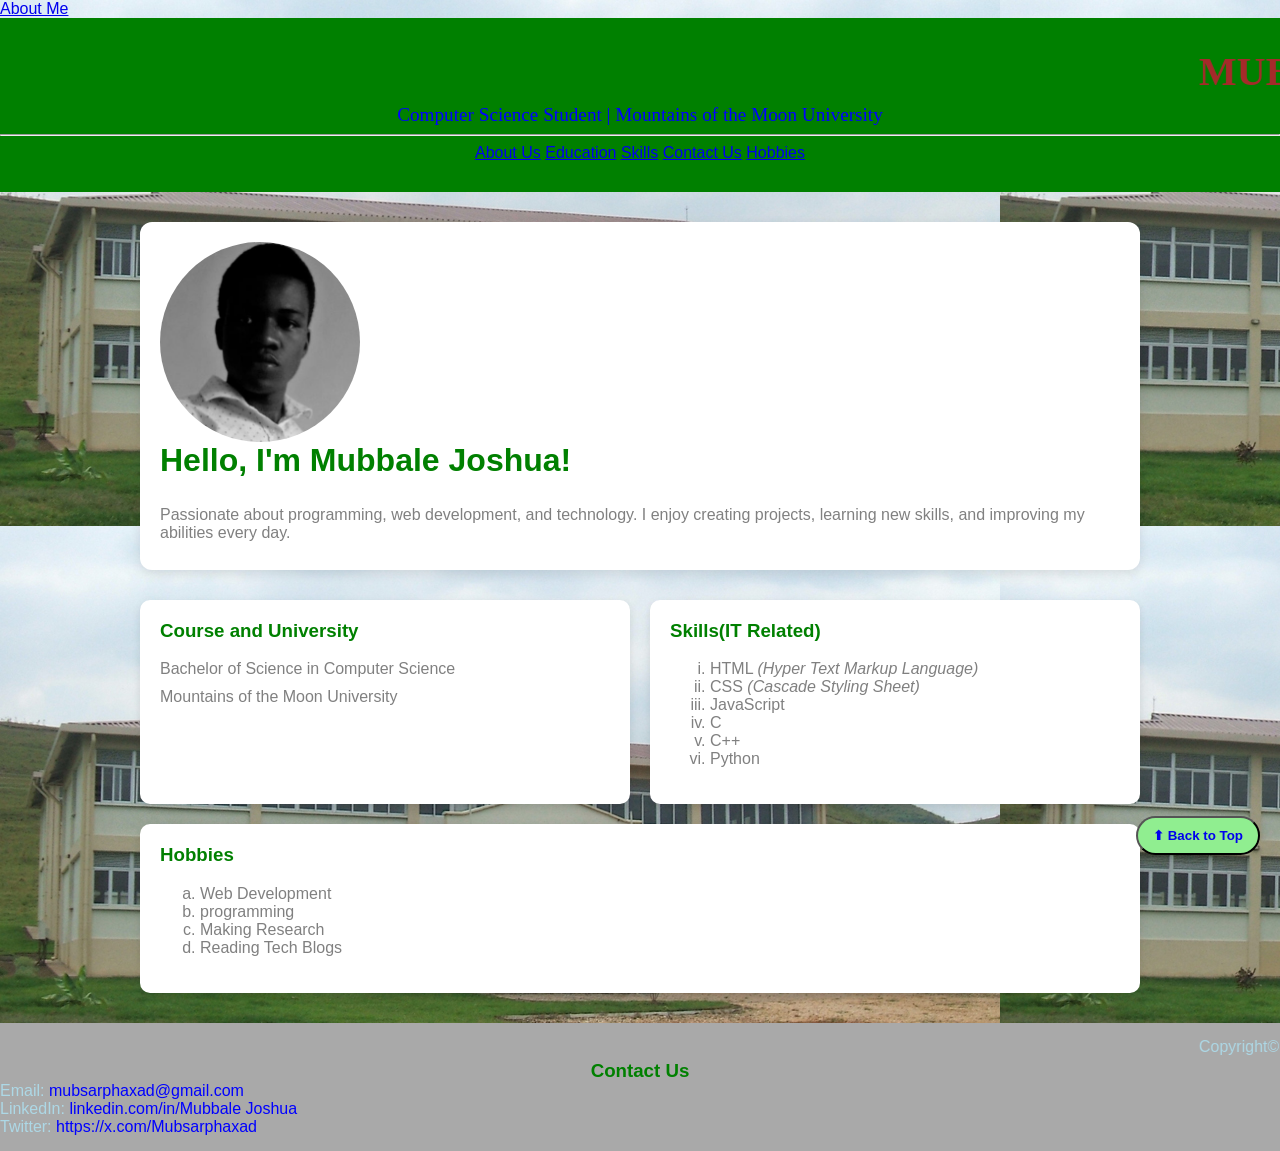
<file: index.html>
<!DOCTYPE html>
<html lang="en">
<head>
    <title>Mubbale Joshua | Web Development Portfolio</title>
    <meta name="google-site-verification" content="r-dYxwH-nWX06OFsDk8lunGE87xKZVbzpd3qbUrWi0c" />
    <meta charset="UTF-8">
    <meta name="robots" content="index, follow">
    <meta name="description" content="Official portfolio website of Mubbale Joshua showing web development projects, HTML, programming and CSS skills.">
    <meta name="keywords" content="Mubbale Joshua, web developer Uganda, HTML CSS portfolio, BIT1204">
    <meta name="author" content="Mubbale Joshua">
    <meta name="viewport" content="width=device-width, initial-scale=1.0">
    <link rel="stylesheet" href="style.css">
    <link rel="icon" type="image/png" href="IMG_20260213_234848_213.png">
</head>
<body>
<a href="My_Webpage.html">About Me</a>
<a id="top"></a>
  
<header>
  <marquee><h1><b>MUBBALE JOSHUA</b></h1></marquee>
  <p>Computer Science Student | Mountains of the Moon University</p>
<hr>
<a href="#about">About Us</a>
<a href="#education">Education</a>
<a href="#skills">Skills</a>
<a href="#contact">Contact Us</a>
<a href="#hobbies">Hobbies</a>
</header>

<!-- Main Content -->
<main>
<!-- Profile Section -->
<div class="profile">
  <img src="IMG_20260213_234848_213.png" alt="Profile Picture">
  <div class="profile-info">
    <h2 id="about">Hello, I'm Mubbale Joshua!</h2>
    <p>Passionate about programming, web development, and technology. I enjoy creating projects, learning new skills, and improving my abilities every day.</p>
  </div>
</div>

<!-- Info Cards -->
<div class="cards">
  <div class="card">
    <h3 id="education">Course and University</h3>
    <p>Bachelor of Science in Computer Science</p>
    <p>Mountains of the Moon University</p>
  </div>
  <div class="card">
    <h3 id="skills">Skills(<span><b>IT Related</b></span>)</h3>
    <ol type="i">
      <li>HTML <i>(Hyper Text Markup Language)</i></li>
      <li>CSS <i>(Cascade Styling Sheet)</i></li>
      <li>JavaScript</li>
      <li>C</li>
      <li>C++</li>
      <li>Python</li>
    </ol>
  </div>
  <div class="card">
      <h3 id="hobbies">Hobbies</h3>
      <ol type="a">
        <li>Web Development</li>
        <li>programming</li>
        <li>Making Research</li>
        <li>Reading Tech Blogs</li>
      </ol>
  </div>
</div>
</main>
<button class="back-to-top"><a href="#top">⬆ Back to Top</a></button>
    <!-- Footer -->
<footer>
  <marquee><p>Copyright© 2026 Mubbale Joshua | Built using HTML & CSS</p></marquee>
  
    <h3 id="contact">Contact Us</h3>
    <p>Email: <a href="mailto: mubsarphaxad@gmail.com">mubsarphaxad@gmail.com</a></p>
    <p>LinkedIn: <a href="https://www.linkedin.com/in/mubbale-joshua-75806b38b">linkedin.com/in/Mubbale Joshua</a></p>
    <p>Twitter: <a href="https://x.com/Mubsarphaxad">https://x.com/Mubsarphaxad</p></h6>
</footer>

</html>
</file>
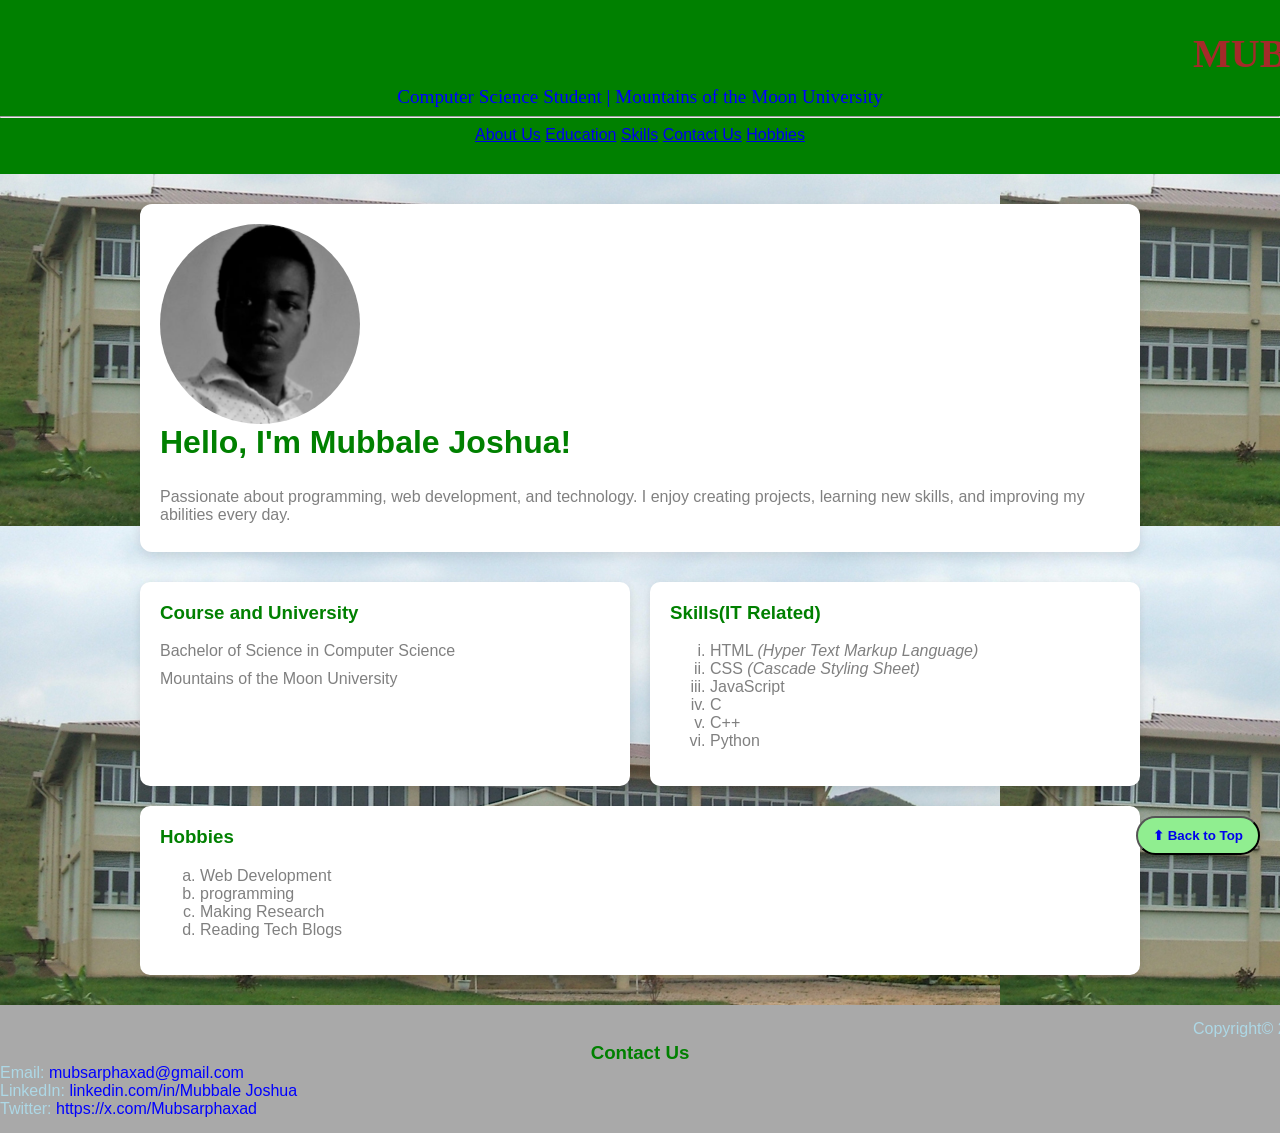
<file: My_Webpage.html>
<!DOCTYPE html>
<html lang="en">
<head>
    <meta charset="UTF-8">
    <meta name="description" content="Portfolio website of Mubbale Joshua, a web development student learning HTML, CSS and programming.">
    <meta name="description" content="Personal portfolio website of Mubs">
    <meta name="keywords" content="Mubbale Joshua, portfolio, HTML, CSS, programmer">
    <meta name="author" content="Mubbale Joshua">
    <meta name="viewport" content="width=device-width, initial-scale=1.0">
    <title>Mubbale Joshua</title>
      <link rel="icon" type="image/png" href="IMG_20260213_234848_213.png">
<style>
  body {
  margin: 0;
  font-family: 'Segoe UI', Tahoma, Geneva, Verdana, sans-serif;
  background-image: url(mmu.JPG);
  color: grey;
}
  header {
  background-color: green;
  padding: 30px 0;
  text-align: center;
}

header h1 {
  margin: 0;
  font-size: 2.5em;
  color: brown;
  font-family: 'Playfair Display', serif;
}

header p {
  margin: 5px 0 0;
  font-size: 1.2em;
  color: blue;
  font-family: 'Playfair Display', serif;
}
main {
  max-width: 1000px;
  margin: 30px auto;
  padding: 0 20px;
}
.profile {
  display: flex;
  flex-wrap: wrap;
  align-items: center;
  background-color: white;
  border-radius: 12px;
  box-shadow: 0 4px 12px rgba(0,0,0,0.1);
  padding: 20px;
  margin-bottom: 30px;
}

.profile img {
  width: 200px;
  height: 200px;
  border-radius: 75%;
  object-fit: cover;
  margin-right: 30px;
}

.profile-info h2 {
  margin-top: 0;
  font-size: 2em;
  color: green;
}

.profile-info p {
  margin: 8px 0;
  }
  
.cards {
  display: flex;
  flex-wrap: wrap;
  gap: 20px;
  justify-content: space-between;
}

.card {
  flex: 1 1 45%;
  background-color: white;
  border-radius: 10px;
  padding: 20px;
  box-shadow: 0 3px 8px rgba(0,0,0,0.1);
  min-width: 250px;
}

.card h3 {
  margin-top: 0;
  color: green;
}

.card p {
  margin: 10px 0 0;
}

        /* Footer */
footer {
  background-color: darkgrey;
  text-align: center;
  line-break: 1px;
  padding: 15px 0;
  margin-top: 5px;
}
footer h3{
  color: green;
  margin: 0;
}

footer p{
  color: lightblue;
  margin: 0;
  text-align: left;
  
}

footer a {
  color: blue;
  text-decoration: none;
}

footer a:hover {
  text-decoration: underline;
  }

        /* Responsive */
@media(max-width: 768px){
.profile {
  flex-direction: column;
  text-align: center;
  }
.profile img {
  margin: 0 0 20px 0;
}
.cards {
  flex-direction: column;
}
}

.back-to-top{
  position: fixed;
  bottom: 45px;
  right: 20px;
  background-color: lightgreen;
  color: grey;
  padding: 10px 15px;
  border-radius: 50px;
  font-weight: bold;
  transition: background 0.3s;
}
.back-to-top a{
  text-decoration: none;
}
.back-to-top:hover {
  background-color: green;
  text-decoration-color: red;
}

</style>
</head>
<body>
<a id="top"></a>
  
<header>
  <marquee><h1><b>MUBBALE JOSHUA</b></h1></marquee>
  <p>Computer Science Student | Mountains of the Moon University</p>
<hr>
<a href="#about">About Us</a>
<a href="#education">Education</a>
<a href="#skills">Skills</a>
<a href="#contact">Contact Us</a>
<a href="#hobbies">Hobbies</a>
</header>

<!-- Main Content -->
<main>
<!-- Profile Section -->
<div class="profile">
  <img src="IMG_20260213_234848_213.png" alt="Profile Picture">
  <div class="profile-info">
    <h2 id="about">Hello, I'm Mubbale Joshua!</h2>
    <p>Passionate about programming, web development, and technology. I enjoy creating projects, learning new skills, and improving my abilities every day.</p>
  </div>
</div>

<!-- Info Cards -->
<div class="cards">
  <div class="card">
    <h3 id="education">Course and University</h3>
    <p>Bachelor of Science in Computer Science</p>
    <p>Mountains of the Moon University</p>
  </div>
  <div class="card">
    <h3 id="skills">Skills(<span><b>IT Related</b></span>)</h3>
    <ol type="i">
      <li>HTML <i>(Hyper Text Markup Language)</i></li>
      <li>CSS <i>(Cascade Styling Sheet)</i></li>
      <li>JavaScript</li>
      <li>C</li>
      <li>C++</li>
      <li>Python</li>
    </ol>
  </div>
  <div class="card">
      <h3 id="hobbies">Hobbies</h3>
      <ol type="a">
        <li>Web Development</li>
        <li>programming</li>
        <li>Making Research</li>
        <li>Reading Tech Blogs</li>
      </ol>
  </div>
</div>
</main>
<button class="back-to-top"><a href="#top">⬆ Back to Top</a></button>
    <!-- Footer -->
<footer>
  <marquee><p>Copyright© 2026 Mubbale Joshua | Built using HTML & CSS</p></marquee>
  
    <h3 id="contact">Contact Us</h3>
    <p>Email: <a href="mailto: mubsarphaxad@gmail.com">mubsarphaxad@gmail.com</a></p>
    <p>LinkedIn: <a href="https://www.linkedin.com/in/mubbale-joshua-75806b38b">linkedin.com/in/Mubbale Joshua</a></p>
    <p>Twitter: <a href="https://x.com/Mubsarphaxad">https://x.com/Mubsarphaxad</p></h6>
</footer>

</body>
</html>
</file>
<file: style.css>
body {
  margin: 0;
  font-family: 'Segoe UI', Tahoma, Geneva, Verdana, sans-serif;
  background-image: url(mmu.JPG);
  color: grey;
}
  header {
  background-color: green;
  padding: 30px 0;
  text-align: center;
}

header h1 {
  margin: 0;
  font-size: 2.5em;
  color: brown;
  font-family: 'Playfair Display', serif;
}

header p {
  margin: 5px 0 0;
  font-size: 1.2em;
  color: blue;
  font-family: 'Playfair Display', serif;
}
main {
  max-width: 1000px;
  margin: 30px auto;
  padding: 0 20px;
}
.profile {
  display: flex;
  flex-wrap: wrap;
  align-items: center;
  background-color: white;
  border-radius: 12px;
  box-shadow: 0 4px 12px rgba(0,0,0,0.1);
  padding: 20px;
  margin-bottom: 30px;
}

.profile img {
  width: 200px;
  height: 200px;
  border-radius: 75%;
  object-fit: cover;
  margin-right: 30px;
}

.profile-info h2 {
  margin-top: 0;
  font-size: 2em;
  color: green;
}

.profile-info p {
  margin: 8px 0;
  }
  
.cards {
  display: flex;
  flex-wrap: wrap;
  gap: 20px;
  justify-content: space-between;
}

.card {
  flex: 1 1 45%;
  background-color: white;
  border-radius: 10px;
  padding: 20px;
  box-shadow: 0 3px 8px rgba(0,0,0,0.1);
  min-width: 250px;
}

.card h3 {
  margin-top: 0;
  color: green;
}

.card p {
  margin: 10px 0 0;
}

        /* Footer */
footer {
  background-color: darkgrey;
  text-align: center;
  line-break: 1px;
  padding: 15px 0;
  margin-top: 5px;
}
footer h3{
  color: green;
  margin: 0;
}

footer p{
  color: lightblue;
  margin: 0;
  text-align: left;
  
}

footer a {
  color: blue;
  text-decoration: none;
}

footer a:hover {
  text-decoration: underline;
  }

        /* Responsive */
@media(max-width: 768px){
.profile {
  flex-direction: column;
  text-align: center;
  }
.profile img {
  margin: 0 0 20px 0;
}
.cards {
  flex-direction: column;
}
}

.back-to-top{
  position: fixed;
  bottom: 45px;
  right: 20px;
  background-color: lightgreen;
  color: grey;
  padding: 10px 15px;
  border-radius: 50px;
  font-weight: bold;
  transition: background 0.3s;
}
.back-to-top a{
  text-decoration: none;
}
.back-to-top:hover {
  background-color: green;
  text-decoration-color: red;
}
</file>
